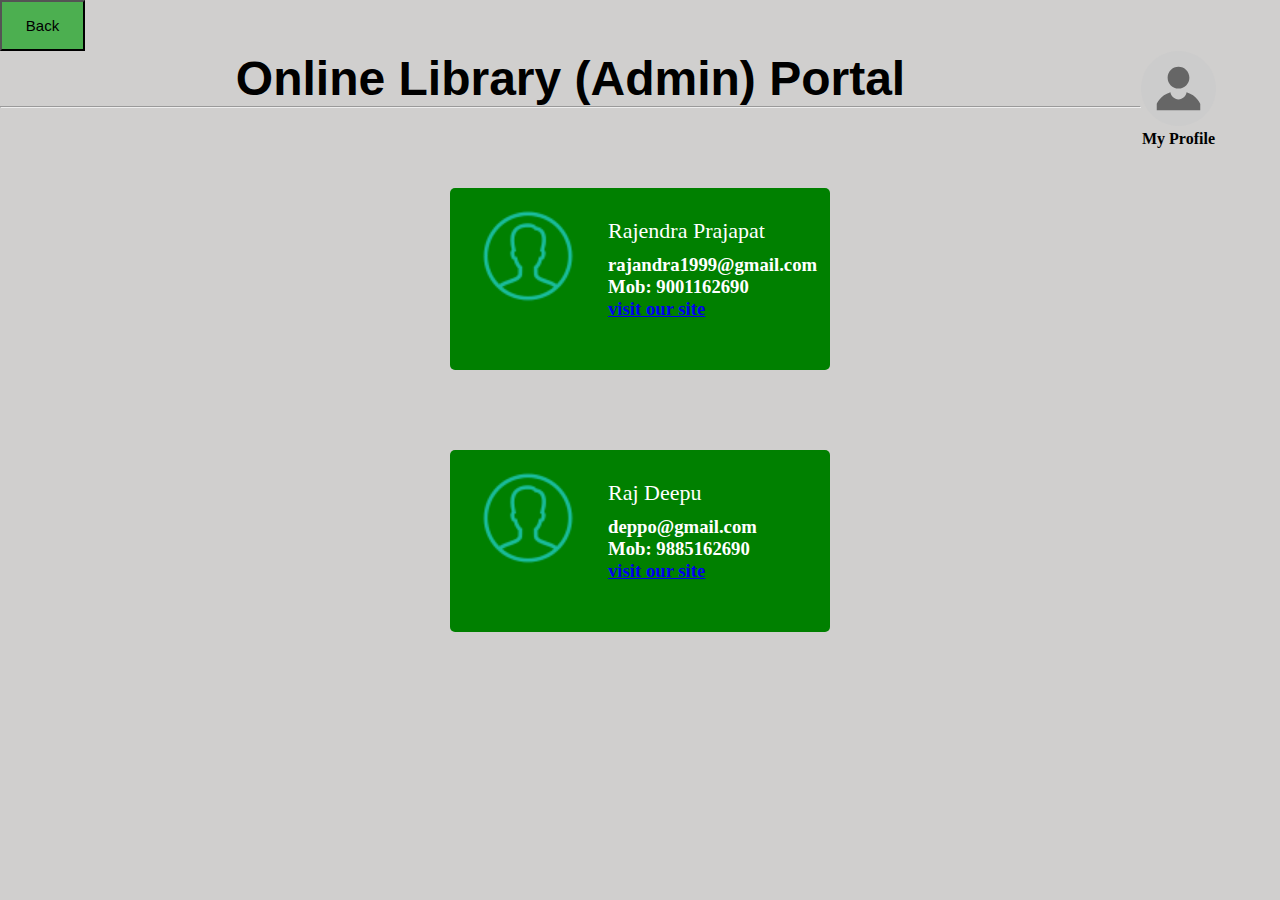
<file: EEproject V/Library-Management-System/buy_book.html>
<!DOCTYPE html>
<html lang="en">
  <head>
    <meta charset="utf-8">
    <link rel="stylesheet" href="css/buy_book.css">
    <link rel="stylesheet" href="https://cdnjs.cloudflare.com/ajax/libs/font-awesome/4.7.0/css/font-awesome.min.css">
    </script>
    <title>Library Management System</title>
  </head>
  <body>
    <!-- logout button -->
    <div >
      <button class="BUTTON" onclick="location.href='admin_portal.html'" id="log_button">Back</button>
    </div>
    <div class=main_header>
      <div class="image_user">
        <!-- user image -->
        <svg xmlns="http://www.w3.org/2000/svg" x="0px" y="0px"
        width="75" height="75"
        viewBox="0 0 192 192"
        style=" fill:#000000;"><g fill="none" fill-rule="nonzero" stroke="none" stroke-width="1" stroke-linecap="butt" stroke-linejoin="miter" stroke-miterlimit="10" stroke-dasharray="" stroke-dashoffset="0" font-family="none" font-weight="none" font-size="none" text-anchor="none" style="mix-blend-mode: normal"><path d="M0,192v-192h192v192z" fill="none"></path><path d="M96,192c-53.01934,0 -96,-42.98066 -96,-96v0c0,-53.01934 42.98066,-96 96,-96v0c53.01934,0 96,42.98066 96,96v0c0,53.01934 -42.98066,96 -96,96z" fill="#cccccc"></path><g fill="#666666"><g id="surface1"><path d="M96,40.32c-15.38812,0 -27.84,12.45188 -27.84,27.84c0,15.38813 12.45188,27.84 27.84,27.84c15.38813,0 27.84,-12.45187 27.84,-27.84c0,-15.38812 -12.45187,-27.84 -27.84,-27.84zM75.3375,105.7875c-26.29031,7.96594 -35.0175,29.58 -35.0175,29.58v16.3125h111.36v-16.3125c0,0 -8.72719,-21.61406 -35.0175,-29.58c-1.44094,10.14094 -10.14094,18.0525 -20.6625,18.0525c-10.52156,0 -19.22156,-7.91156 -20.6625,-18.0525z"></path></g></g></g></svg>
        <h4>My Profile</h4>
      </div>

      <div class="heading">
              <h1 id="portal">Online Library (Admin) Portal</h1>
      </div>

    </div>

    <hr>


    <div class="contact-area" id="retailer1">
            <div id="contact1" class="contact">
              <main>
                <section>
                  <div class="content">
                    <img src="user2.png" alt="Profile Image">
                    <aside>
                      <h1>Rajendra Prajapat</h1>
                      <h3>rajandra1999@gmail.com</h3>
                      <h3>Mob: 9001162690</h3>
                      <h3><a href="www.google.com">visit our site</a></h3>
                    </aside>
                  </div>
                  <div class="title"><p>Contact Me</p></div>
                </section>
              </main>
            </div>
          </div>

    <div class="contact-area" id="retailer2">
        <div id="x" class="contact">
            <main>
            <section>
                <div class="content">
                <img src="user2.png" alt="Profile Image">
                <aside>
                    <h1>Raj Deepu</h1>
                    <h3>deppo@gmail.com</h3>
                    <h3>Mob: 9885162690</h3>
                    <h3><a href="www.google.com">visit our site</a></h3>
                </aside>
                </div>
                <div class="title"><p>Contact Me</p></div>
            </section>
            </main>
        </div>
        </div>

  </body>
</html>
</file>
<file: EEproject V/Library-Management-System/css/buy_book.css>
body{
    background: #D0CFCE;
  }
  .image_user{
    float: right;
    padding-right: 5%;
  }
  
  .heading{
    position: relative;
    display: inline-block;
    text-align: center;
  }
  .main_header{
    text-align: center;
  }
  
  #portal{
    font-size:300%;
    font-family: "Trebuchet MS", Helvetica, sans-serif;
  }
  
  
  #log_button {
    width: 85px;
    background-color: #4CAF50;
  }
  
  .BUTTON{
    font-size: 15px;
    color: black;
    padding: 15px;
    -webkit-transition-duration: 0.4s; /* Safari */
    transition-duration: 0.4s;
    text-decoration: none;
    overflow: hidden;
    cursor: pointer;
  }
  



  /* USER - Management */
*, *:before, *:after {
  margin: 0;
  padding: 0;
  box-sizing: border-box;
}
  .contact-area {
  width: 100%;
  position: relative;
}
#retailer1{
    float : left;
}
#retailer2{
    text-align: center;
}

.contact {
  max-width: 420px;
  padding: 40px 20px;
  overflow: hidden;
  margin: 0 auto;
}
.contact main {
  float: left;
  width: 100%;
  position: relative;
}
.contact main section {
  border-radius: 5px;
  float: left;
  width: 100%;
  background-color:green;
}
.contact main section .content {
  float: left;
  width: 100%;
  padding: 20px 30px 50px 30px;
  position: relative;
  text-align: center;
}
.contact main section .content img {
  display: inline-block;
  width: 140px;
  border-radius: 50%;
}
.contact main section .content aside {
  float: left;
  width: 100%;
  color: #ffffff;
  margin-top: 10px;
}
.contact main section .content aside h1 {
  font-weight: 100;
  font-size: 22px;
  margin-bottom: 10px;
}
.contact main section .content aside p {
  font-size: 14px;
  letter-spacing: .5px;
  line-height: 160%;
}
.contact main .title {
  float: left;
  width: 100%;
  background-color: green;
  max-height: 0px;
  border-bottom-left-radius: 5px;
  border-bottom-right-radius: 5px;
  overflow: hidden;
  -webkit-transition: all 0.55s;
  -moz-transition: all 0.55s;
  -o-transition: all 0.55s;
  transition: all 0.55s;
}
.contact main .title.active {
  max-height: 100px;
  -webkit-transition: all 1.3s;
  -moz-transition: all 1.3s;
  -o-transition: all 1.3s;
  transition: all 1.3s;
}
.contact main .title.active p {
  -webkit-transform: scale(1);
  -moz-transform: scale(1);
  -ms-transform: scale(1);
  -o-transform: scale(1);
  transform: scale(1);
  transition-delay: .2s;
}
.contact main .title p {
  padding: 15px 30px;
  color: #ffffff;
  font-size: 16px;
  display: inline-block;
  font-weight: 500;
  text-transform: uppercase;
  letter-spacing: .5px;
  -webkit-transition: all 0.3s;
  -moz-transition: all 0.3s;
  -o-transition: all 0.3s;
  transition: all 0.3s;
  -webkit-transform: scale(0);
  -moz-transform: scale(0);
  -ms-transform: scale(0);
  -o-transform: scale(0);
  transform: scale(0);
}


@media (min-width: 414px) {
  .contact main section .content {
    text-align: left;
  }
  .contact main section .content img {
    float: left;
    width: 30%;
    margin-right: 10%;
  }
  .contact main section .content aside {
    width: 60%;
  }
}
</file>
